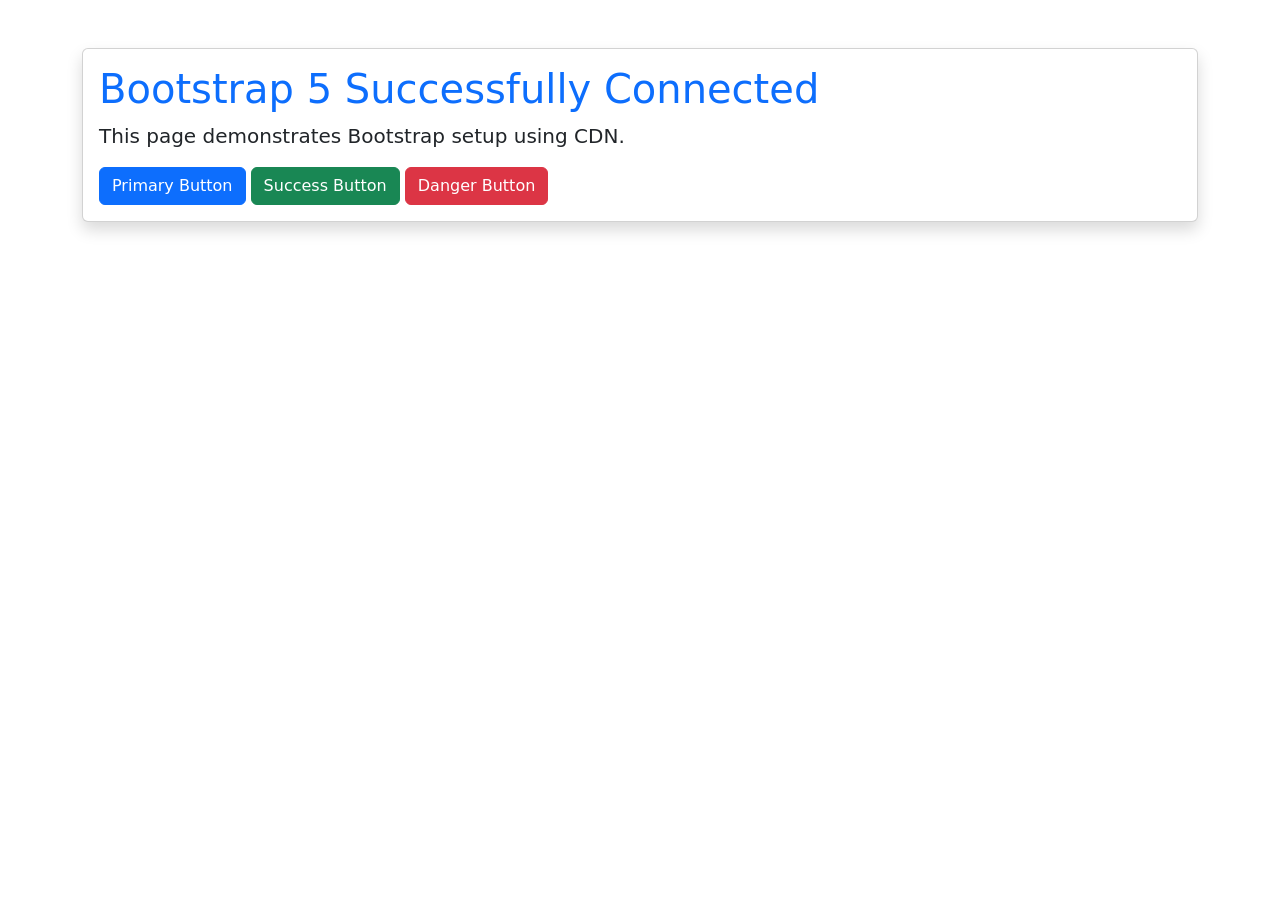
<file: Upskilling/Module 1-Bootstrap5/Exercise - 1 - Setting Up Bootstrap 5/index.html>
<!DOCTYPE html>
<html lang="en">

<head>

    <meta charset="UTF-8">
    <meta name="viewport" content="width=device-width, initial-scale=1.0">

    <title>Bootstrap Setup</title>

    <!-- Bootstrap 5 CDN -->

    <link
        href="https://cdn.jsdelivr.net/npm/bootstrap@5.3.3/dist/css/bootstrap.min.css"
        rel="stylesheet">

</head>

<body>

    <div class="container mt-5">

        <div class="card shadow">

            <div class="card-body">

                <h1 class="text-primary">
                    Bootstrap 5 Successfully Connected
                </h1>

                <p class="lead">
                    This page demonstrates Bootstrap setup
                    using CDN.
                </p>

                <button class="btn btn-primary">
                    Primary Button
                </button>

                <button class="btn btn-success">
                    Success Button
                </button>

                <button class="btn btn-danger">
                    Danger Button
                </button>

            </div>

        </div>

    </div>

    <!-- Bootstrap Bundle JS -->

    <script
        src="https://cdn.jsdelivr.net/npm/bootstrap@5.3.3/dist/js/bootstrap.bundle.min.js">
    </script>

</body>

</html>
</file>
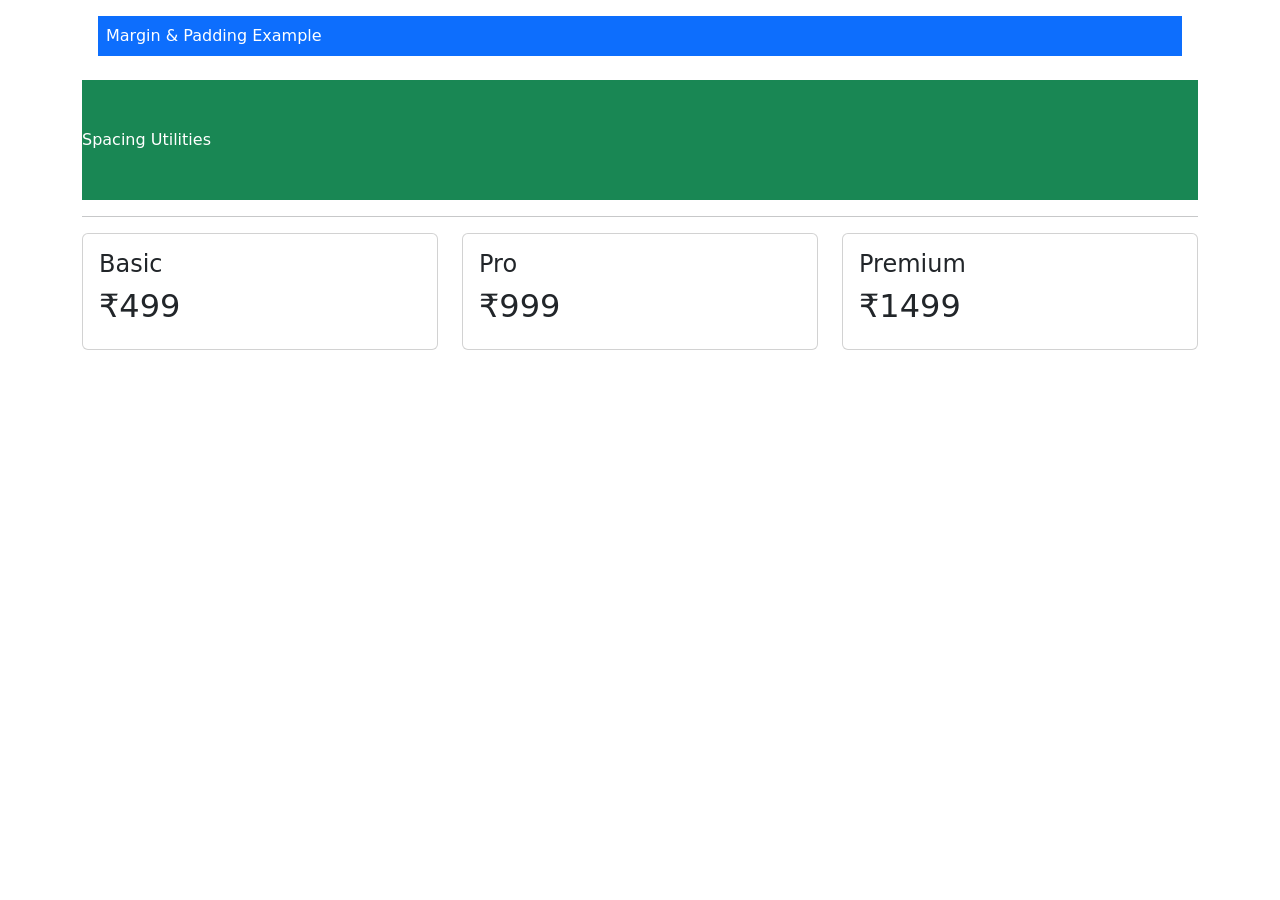
<file: Upskilling/Module 1-Bootstrap5/Exercise - 12 - Spacing Utilities/index.html>
<!DOCTYPE html>
<html>
<head>
<link href="https://cdn.jsdelivr.net/npm/bootstrap@5.3.3/dist/css/bootstrap.min.css" rel="stylesheet">
</head>
<body>

<div class="container">

<div class="bg-primary text-white m-3 p-2">
Margin & Padding Example
</div>

<div class="bg-success text-white mt-4 py-5">
Spacing Utilities
</div>

<hr>

<div class="row">

<div class="col-md-4">
<div class="card p-3">
<h4>Basic</h4>
<h2>₹499</h2>
</div>
</div>

<div class="col-md-4">
<div class="card p-3">
<h4>Pro</h4>
<h2>₹999</h2>
</div>
</div>

<div class="col-md-4">
<div class="card p-3">
<h4>Premium</h4>
<h2>₹1499</h2>
</div>
</div>

</div>

</div>

</body>
</html>
</file>
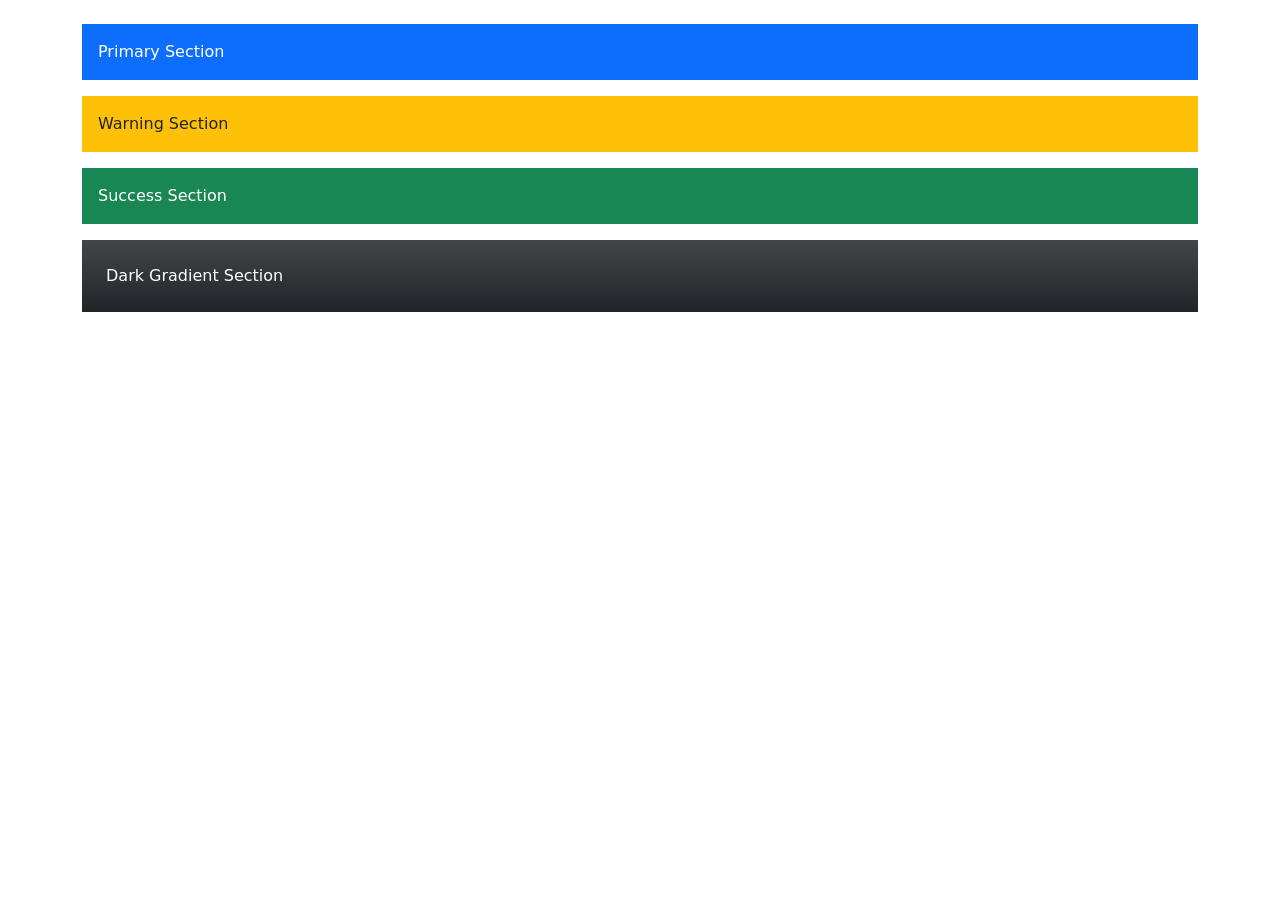
<file: Upskilling/Module 1-Bootstrap5/Exercise - 13 - Colors and Backgrounds/index.html>
<!DOCTYPE html>
<html>
<head>
<link href="https://cdn.jsdelivr.net/npm/bootstrap@5.3.3/dist/css/bootstrap.min.css" rel="stylesheet">
</head>
<body>

<div class="container mt-4">

<div class="bg-primary text-white p-3 mb-3">
Primary Section
</div>

<div class="bg-warning p-3 mb-3">
Warning Section
</div>

<div class="bg-success text-white p-3 mb-3">
Success Section
</div>

<div class="bg-dark bg-gradient text-white p-4">
Dark Gradient Section
</div>

</div>

</body>
</html>
</file>
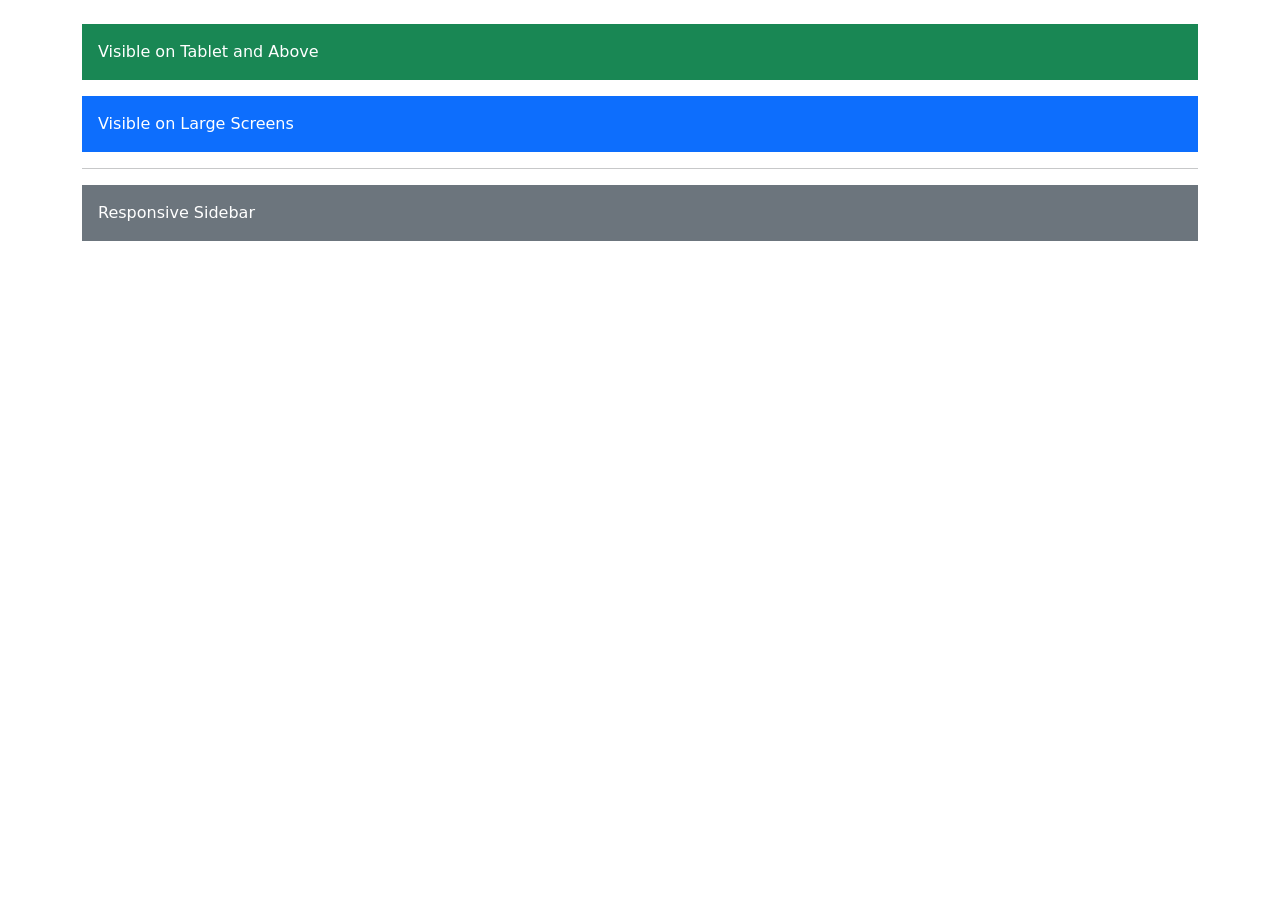
<file: Upskilling/Module 1-Bootstrap5/Exercise - 14 -. Display and Visibility/index.html>
<!DOCTYPE html>
<html>
<head>
<link href="https://cdn.jsdelivr.net/npm/bootstrap@5.3.3/dist/css/bootstrap.min.css" rel="stylesheet">
</head>
<body>

<div class="container mt-4">

<div class="d-none d-md-block bg-success text-white p-3">
Visible on Tablet and Above
</div>

<div class="d-none d-lg-flex bg-primary text-white p-3 mt-3">
Visible on Large Screens
</div>

<hr>

<div class="d-none d-md-block bg-secondary text-white p-3">
Responsive Sidebar
</div>

</div>

</body>
</html>
</file>
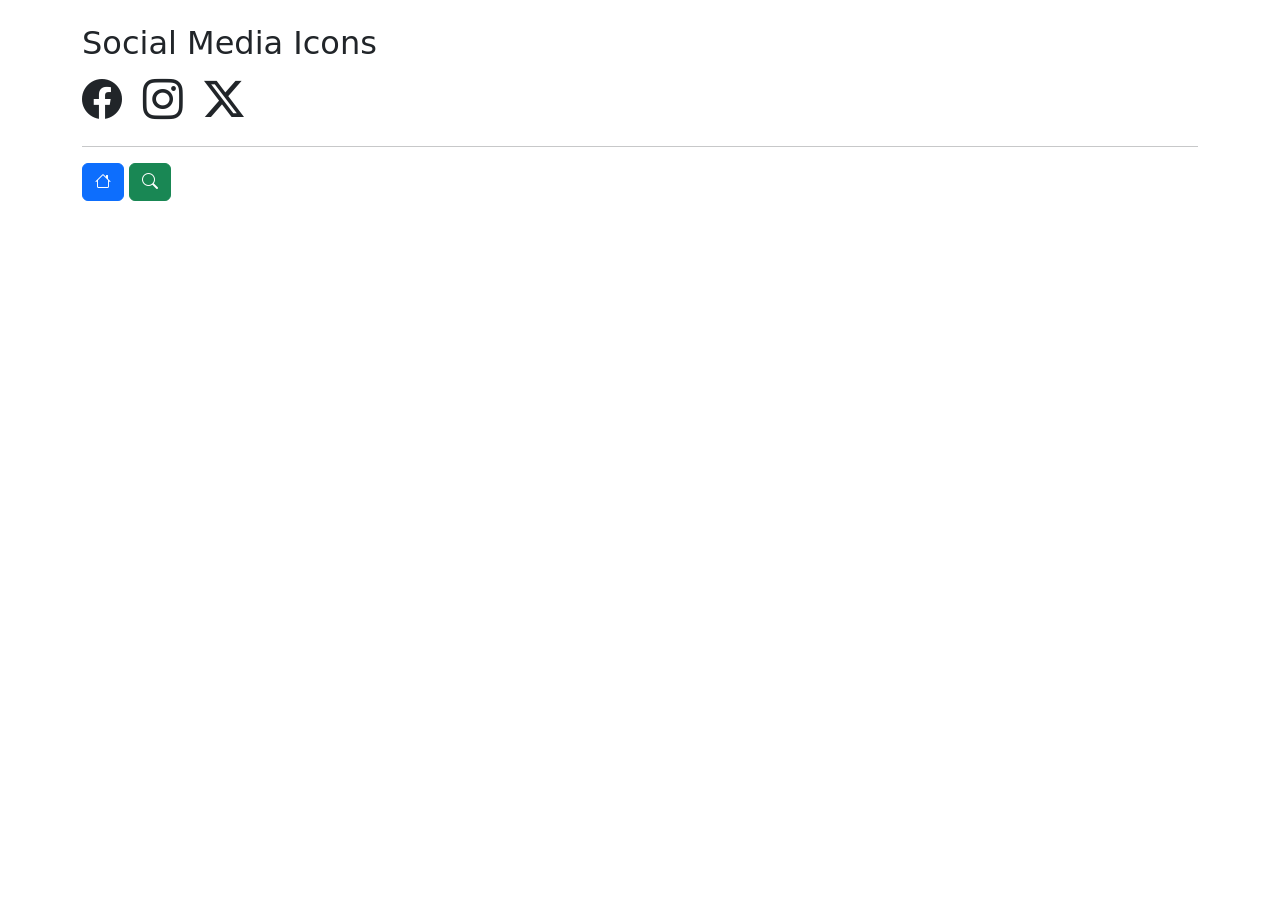
<file: Upskilling/Module 1-Bootstrap5/Exercise - 17 - Icons with Bootstrap Icons/index.html>
<!DOCTYPE html>
<html>
<head>

<link href="https://cdn.jsdelivr.net/npm/bootstrap@5.3.3/dist/css/bootstrap.min.css" rel="stylesheet">

<link rel="stylesheet"
href="https://cdn.jsdelivr.net/npm/bootstrap-icons@1.11.3/font/bootstrap-icons.min.css">

</head>
<body>

<div class="container mt-4">

<h2>Social Media Icons</h2>

<i class="bi bi-facebook fs-1 me-3"></i>

<i class="bi bi-instagram fs-1 me-3"></i>

<i class="bi bi-twitter-x fs-1"></i>

<hr>

<button class="btn btn-primary">
<i class="bi bi-house"></i>
</button>

<button class="btn btn-success">
<i class="bi bi-search"></i>
</button>

</div>

</body>
</html>
</file>
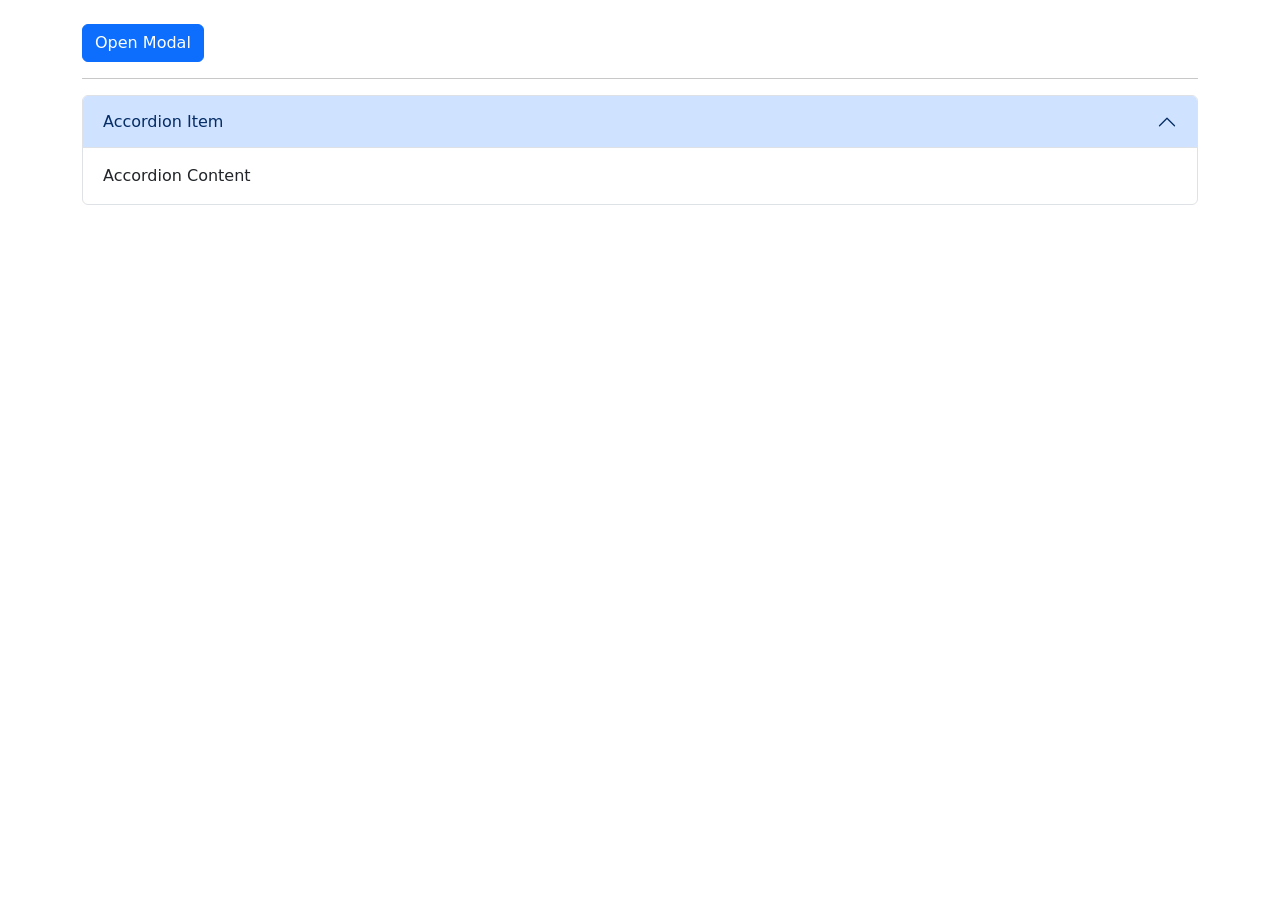
<file: Upskilling/Module 1-Bootstrap5/Exercise - 18 - Bootstrap 5 JavaScript Plugins/index.html>
<!DOCTYPE html>
<html>
<head>

<link href="https://cdn.jsdelivr.net/npm/bootstrap@5.3.3/dist/css/bootstrap.min.css" rel="stylesheet">

</head>
<body>

<div class="container mt-4">

<button
class="btn btn-primary"
data-bs-toggle="modal"
data-bs-target="#myModal">

Open Modal

</button>

<div class="modal fade" id="myModal">

<div class="modal-dialog">

<div class="modal-content">

<div class="modal-header">
<h5>Modal Title</h5>
</div>

<div class="modal-body">
Bootstrap Modal Example
</div>

</div>

</div>

</div>

<hr>

<div class="accordion" id="accordionExample">

<div class="accordion-item">

<h2 class="accordion-header">

<button
class="accordion-button"
data-bs-toggle="collapse"
data-bs-target="#collapseOne">

Accordion Item

</button>

</h2>

<div
id="collapseOne"
class="accordion-collapse collapse show">

<div class="accordion-body">

Accordion Content

</div>

</div>

</div>

</div>

</div>

<script src="https://cdn.jsdelivr.net/npm/bootstrap@5.3.3/dist/js/bootstrap.bundle.min.js"></script>

</body>
</html>
</file>
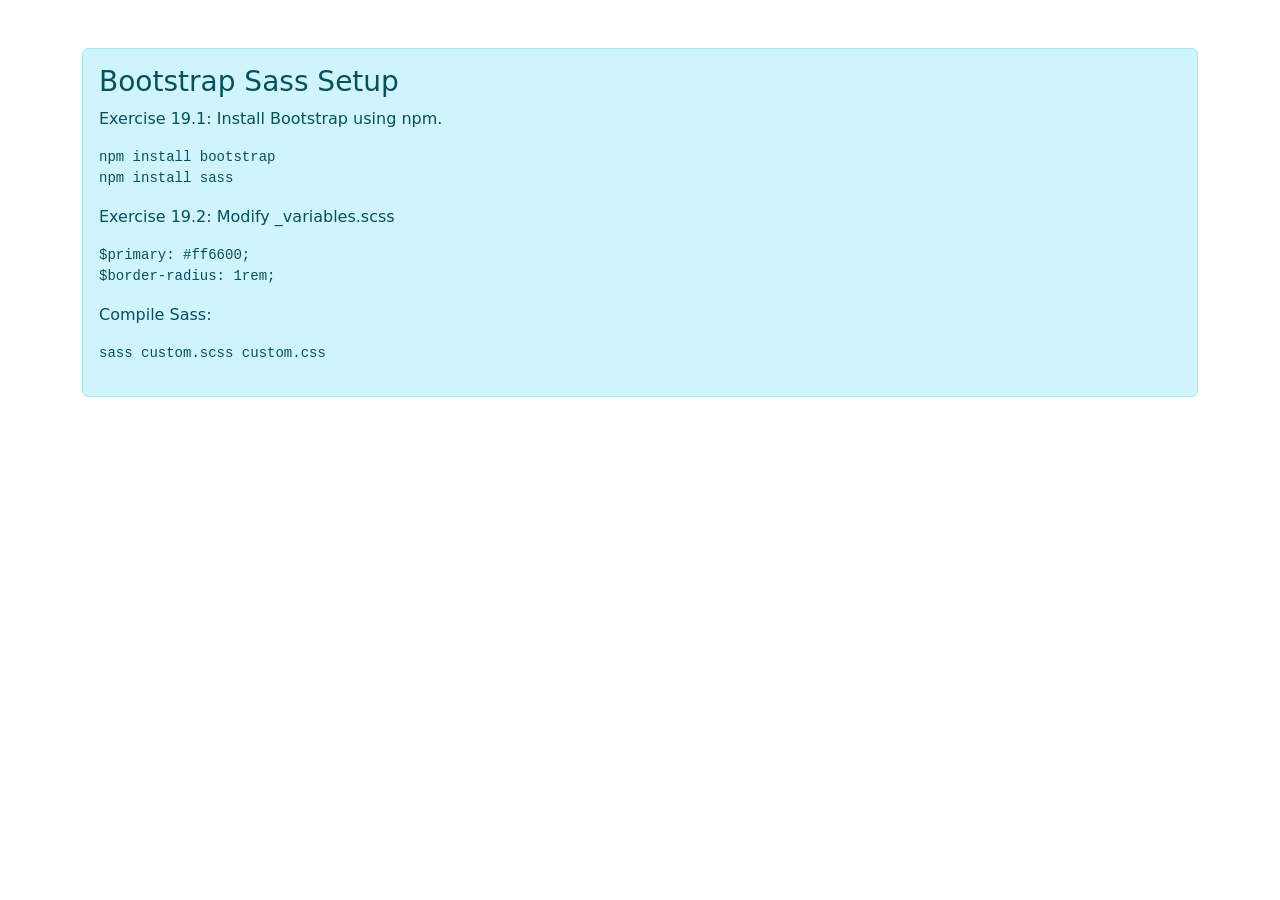
<file: Upskilling/Module 1-Bootstrap5/Exercise - 19 - Customization with Sass/index.html>
<!DOCTYPE html>
<html>
<head>

<link href="https://cdn.jsdelivr.net/npm/bootstrap@5.3.3/dist/css/bootstrap.min.css" rel="stylesheet">

<title>Sass Customisation</title>

</head>
<body>

<div class="container mt-5">

<div class="alert alert-info">

<h3>Bootstrap Sass Setup</h3>

<p>

Exercise 19.1:
Install Bootstrap using npm.

</p>

<pre>
npm install bootstrap
npm install sass
</pre>

<p>

Exercise 19.2:
Modify _variables.scss

</p>

<pre>
$primary: #ff6600;
$border-radius: 1rem;
</pre>

<p>

Compile Sass:

</p>

<pre>
sass custom.scss custom.css
</pre>

</div>

</div>

</body>
</html>
</file>
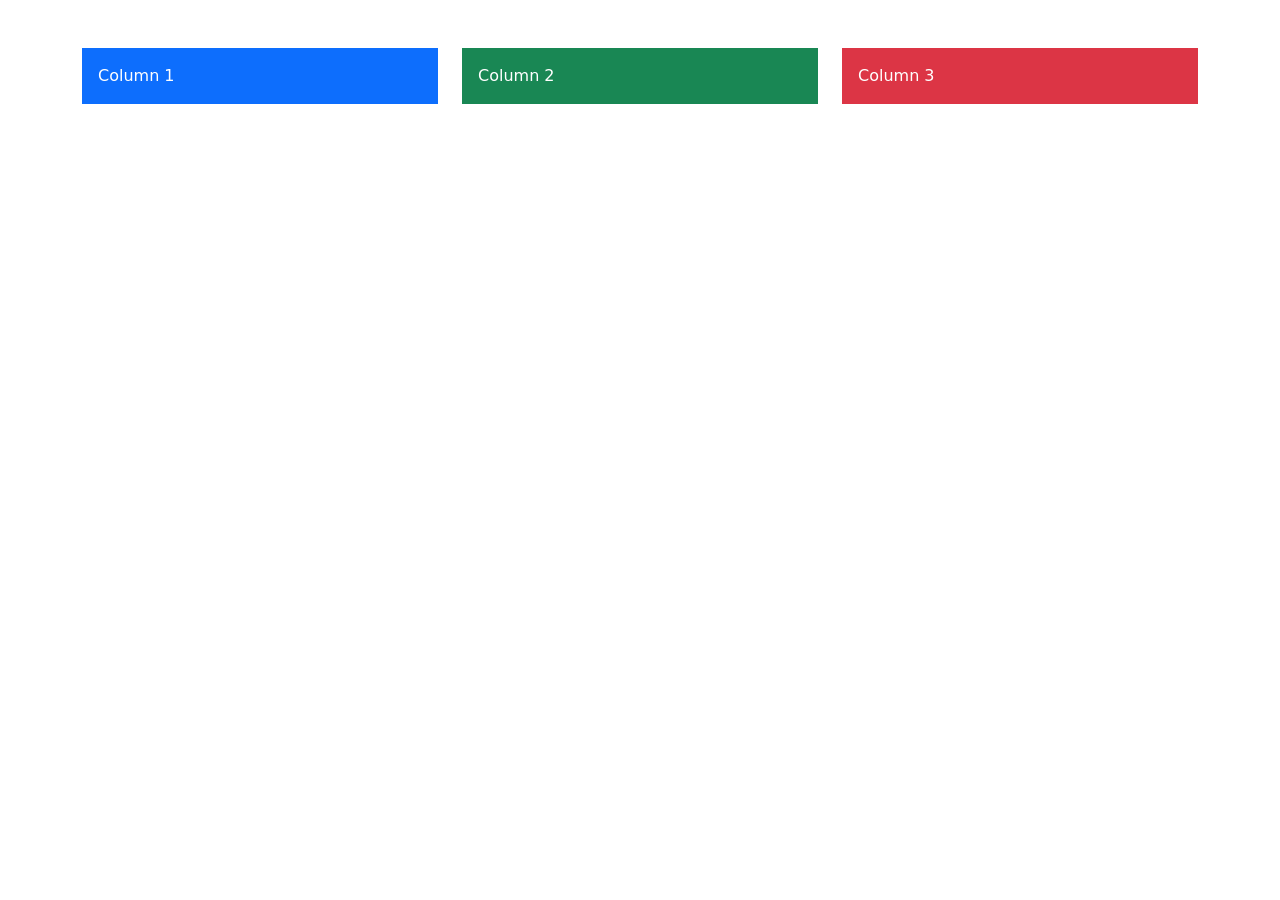
<file: Upskilling/Module 1-Bootstrap5/Exercise - 3 - Fundamentals of Responsive Grid Layou/index.html>
<!DOCTYPE html>
<html lang="en">

<head>
    <meta charset="UTF-8">
    <title>Responsive Grid</title>

    <link href="https://cdn.jsdelivr.net/npm/bootstrap@5.3.3/dist/css/bootstrap.min.css"
          rel="stylesheet">
</head>

<body>

    <div class="container mt-5">

        <div class="row">

            <div class="col-12 col-md-6 col-lg-4">
                <div class="bg-primary text-white p-3">
                    Column 1
                </div>
            </div>

            <div class="col-12 col-md-6 col-lg-4">
                <div class="bg-success text-white p-3">
                    Column 2
                </div>
            </div>

            <div class="col-12 col-md-12 col-lg-4">
                <div class="bg-danger text-white p-3">
                    Column 3
                </div>
            </div>

        </div>

    </div>

</body>

</html>
</file>
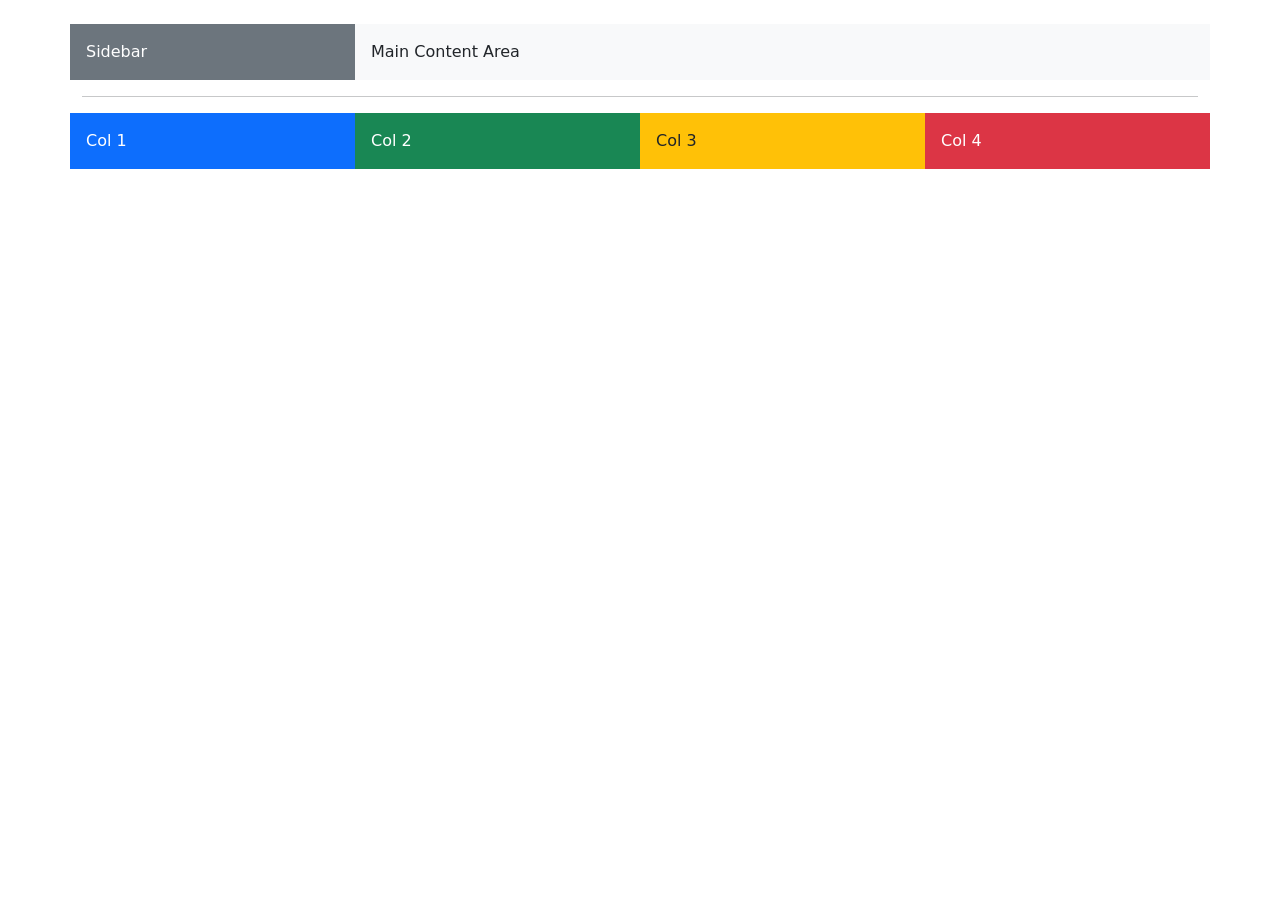
<file: Upskilling/Module 1-Bootstrap5/Exercise - 4 - Column Layouts and Grid Classes/index.html>
<!DOCTYPE html>
<html lang="en">

<head>
    <meta charset="UTF-8">

    <link href="https://cdn.jsdelivr.net/npm/bootstrap@5.3.3/dist/css/bootstrap.min.css"
          rel="stylesheet">

    <title>Column Layouts</title>
</head>

<body>

    <div class="container mt-4">

        <div class="row">

            <div class="col-md-3 bg-secondary text-white p-3">

                Sidebar

            </div>

            <div class="col-md-9 bg-light p-3">

                Main Content Area

            </div>

        </div>

        <hr>

        <div class="row">

            <div class="col-sm-3 bg-primary text-white p-3">
                Col 1
            </div>

            <div class="col-sm-3 bg-success text-white p-3">
                Col 2
            </div>

            <div class="col-sm-3 bg-warning p-3">
                Col 3
            </div>

            <div class="col-sm-3 bg-danger text-white p-3">
                Col 4
            </div>

        </div>

    </div>

</body>

</html>
</file>
